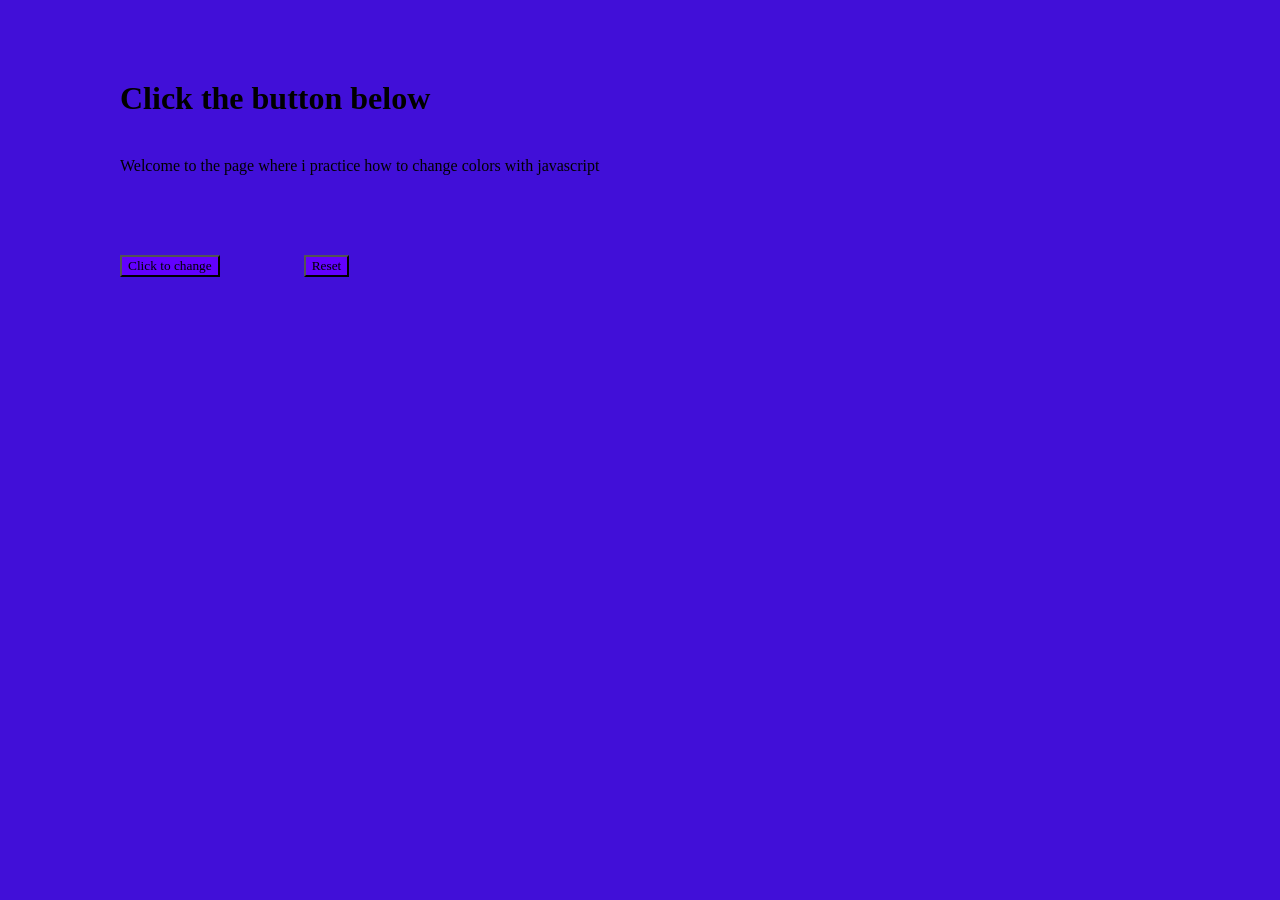
<file: Assignment_1 TheColorChanger/index.html>
<!DOCTYPE html>
<html lang="en">
<head>
  <meta charset="UTF-8">
  <meta name="viewport" content="width=device-width, initial-scale=1.0">
  <link rel="stylesheet" href="style.css">
  <title>The Color Changer</title>
</head>
<body id="body">
  <h1 id="title">Click the button below</h1> 
  <p id="note">Welcome to the page where i practice how to change colors with javascript</p> 
  <button id="colorBtn">Click to change</button>
  <button id="resetBtn">Reset</button>



  <script src="script.js"></script>

</body>
</html>
</file>
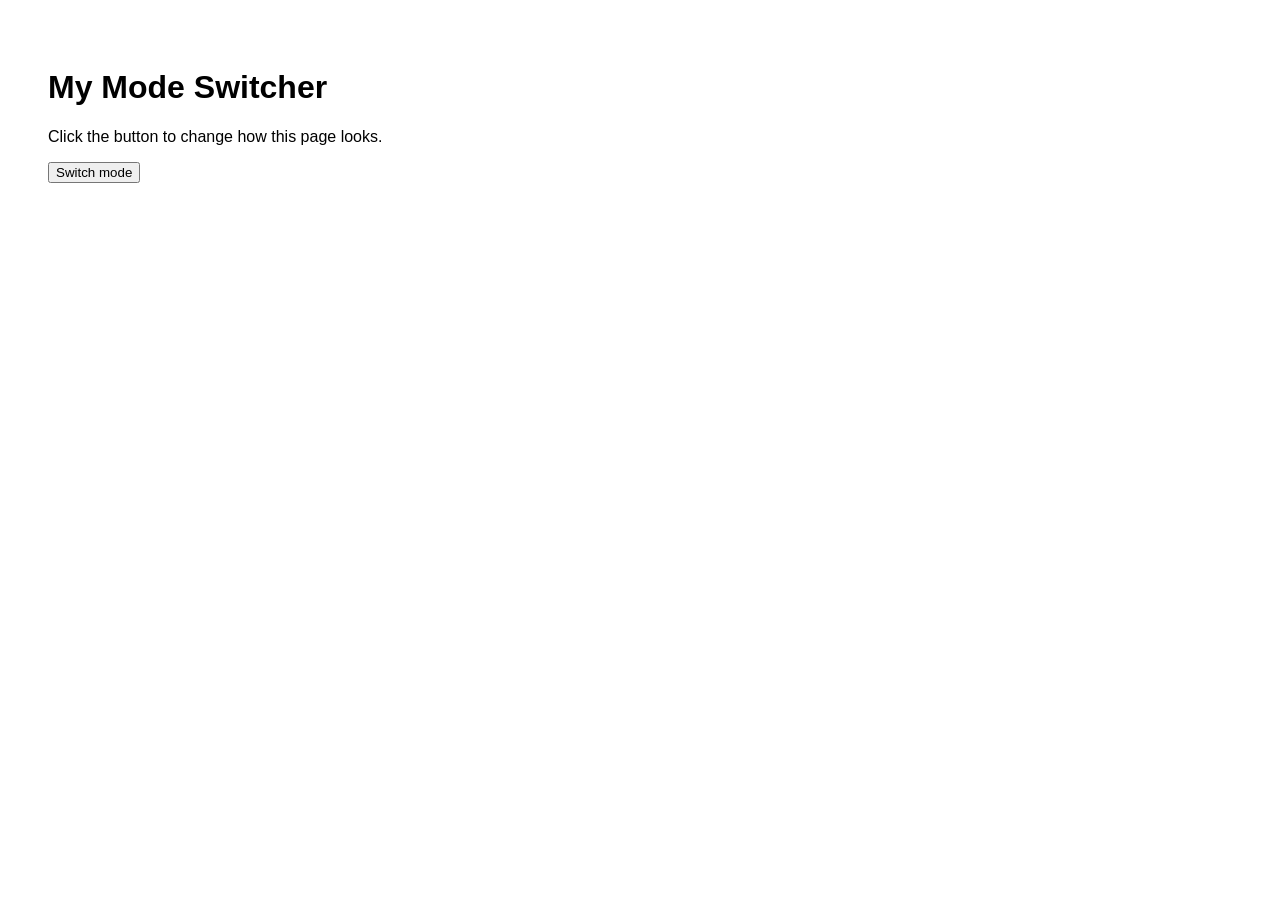
<file: Assignment_2 LightandDarkMode/index.html>
<!DOCTYPE html>
<html lang="en">
<head>
  <meta charset="UTF-8">
  <meta name="viewport" content="width=device-width, initial-scale=1.0">
  <link rel="stylesheet" href="style.css">
  <title>Light and dark mode</title>
</head>
<body id="body">
  <h1 id="title">My Mode Switcher</h1>
  <p id="note">Click the button to change how this page looks.</p>
  <button id="modeBtn">Switch mode</button>





  <script src="script.js"></script>
  
</body>
</html>
</file>
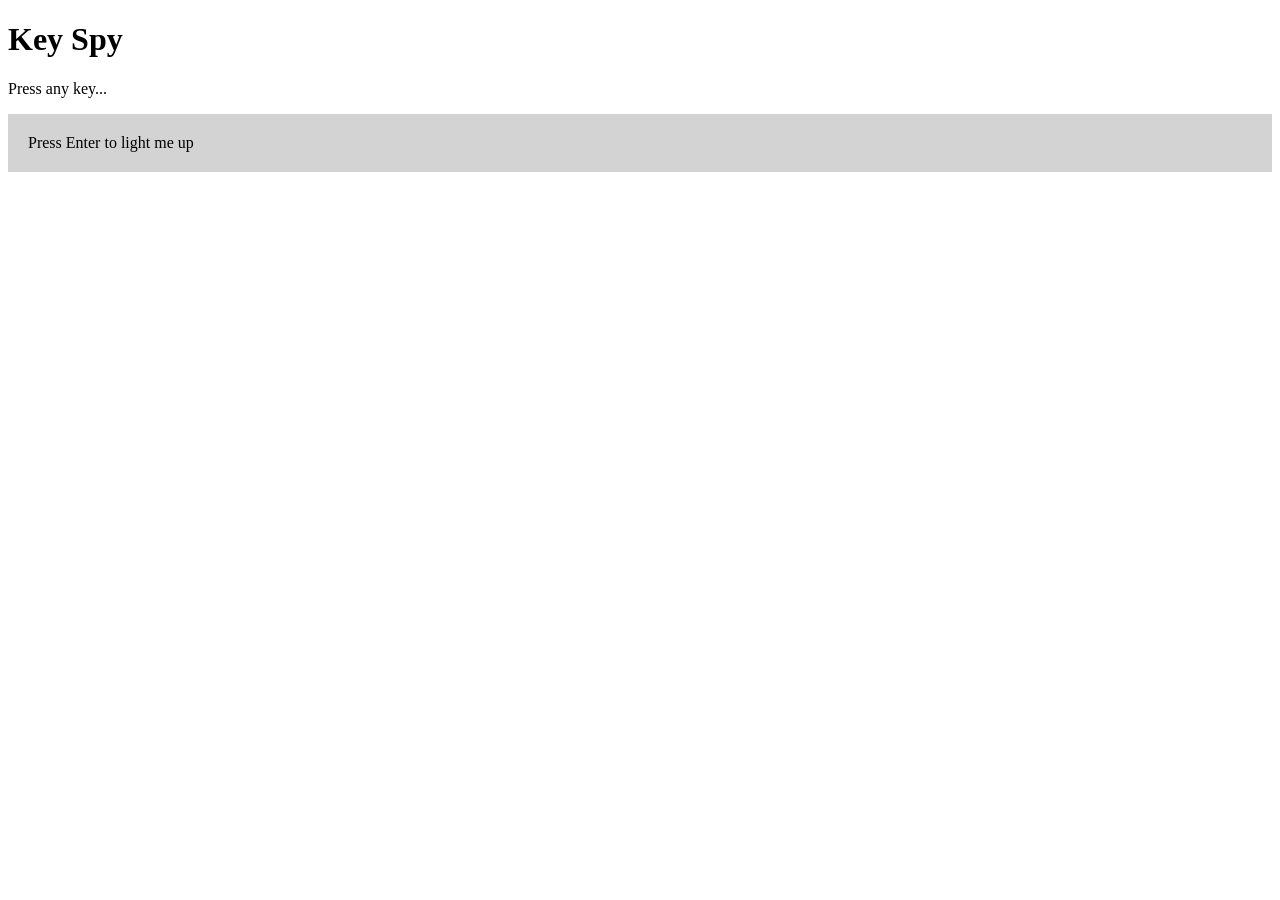
<file: Assignment_4 KeySpy/index.html>
<!DOCTYPE html>
<html lang="en">
<head>
  <meta charset="UTF-8">
  <meta name="viewport" content="width=device-width, initial-scale=1.0">
  <link rel="stylesheet" href="style.css">
  <title>Key spy</title>
</head>
<body>
  <h1>Key Spy</h1>
  <P id="output">Press any key...</P>
  <div id="box">Press Enter to light me up</div>



  <script src="script.js"></script>
</body>
</html>
</file>
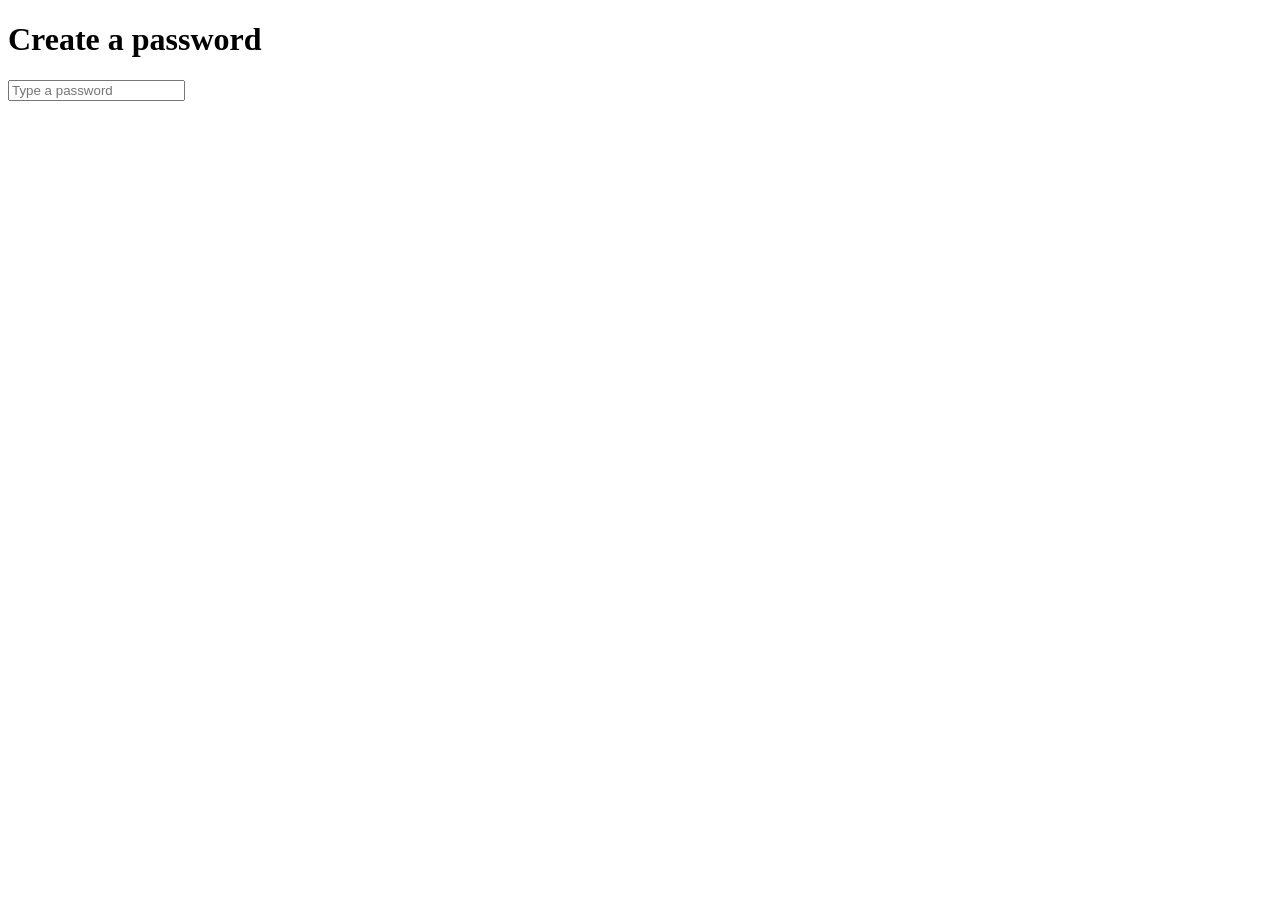
<file: Form-Validation/Task2-The password strength meter/index.html>
<!DOCTYPE html>
<html lang="en">
<head>
  <meta charset="UTF-8">
  <meta name="viewport" content="width=device-width, initial-scale=1.0">
  <title>The password strength meter</title>
</head>
<body>
  <h1>Create a password</h1>
  <input id="password" type="password" placeholder="Type a password">
  <p id="strength"></p>


  <script src="script.js"></script>
</body>
</html>
</file>
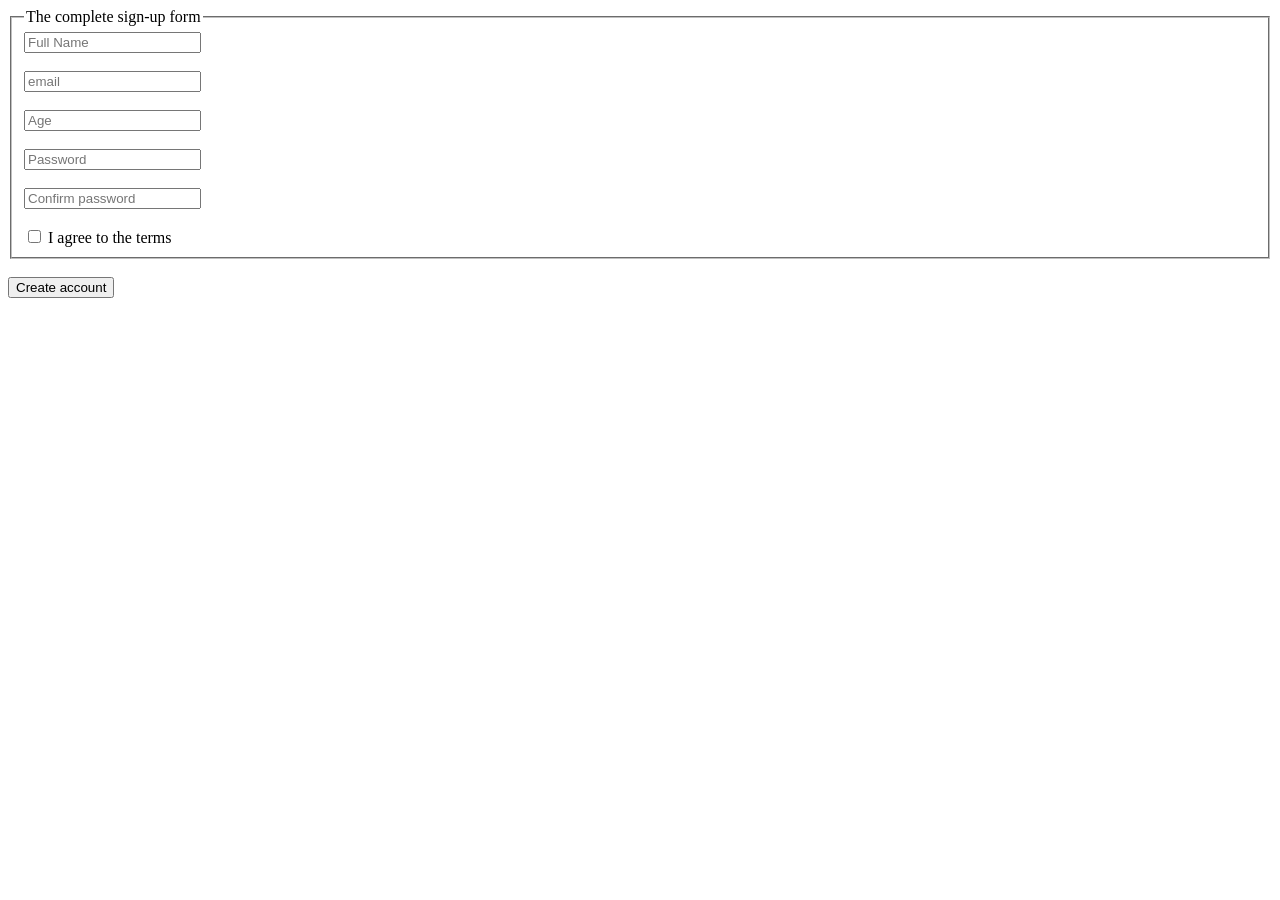
<file: Form-Validation/Task3- The complete sign-up form/index.html>
<!DOCTYPE html>
<html lang="en">
<head>
  <meta charset="UTF-8">
  <meta name="viewport" content="width=device-width, initial-scale=1.0">
  <title>The complete sign-up form</title>
</head>
<body>
  <form id="signUpForm">
    <fieldset>
      <legend>The complete sign-up form</legend>
      <input id="fullName"  placeholder="Full Name"><br><br>
      <input id="email" placeholder="email"><br><br>
      <input id="age" placeholder="Age"><br><br>
      <input id="password" type="password" placeholder="Password"><br><br>
      <input id="confirmPassword" type="password" placeholder="Confirm password"><br><br>
      <label><input id="terms" type="checkbox"> I agree to the terms</label><br>
    </fieldset><br>
    <button type="submit">Create account</button>
  </form>
  <p id="signupMsg"></p>


  <script src="script.js"></script>
</body>
</html>
</file>
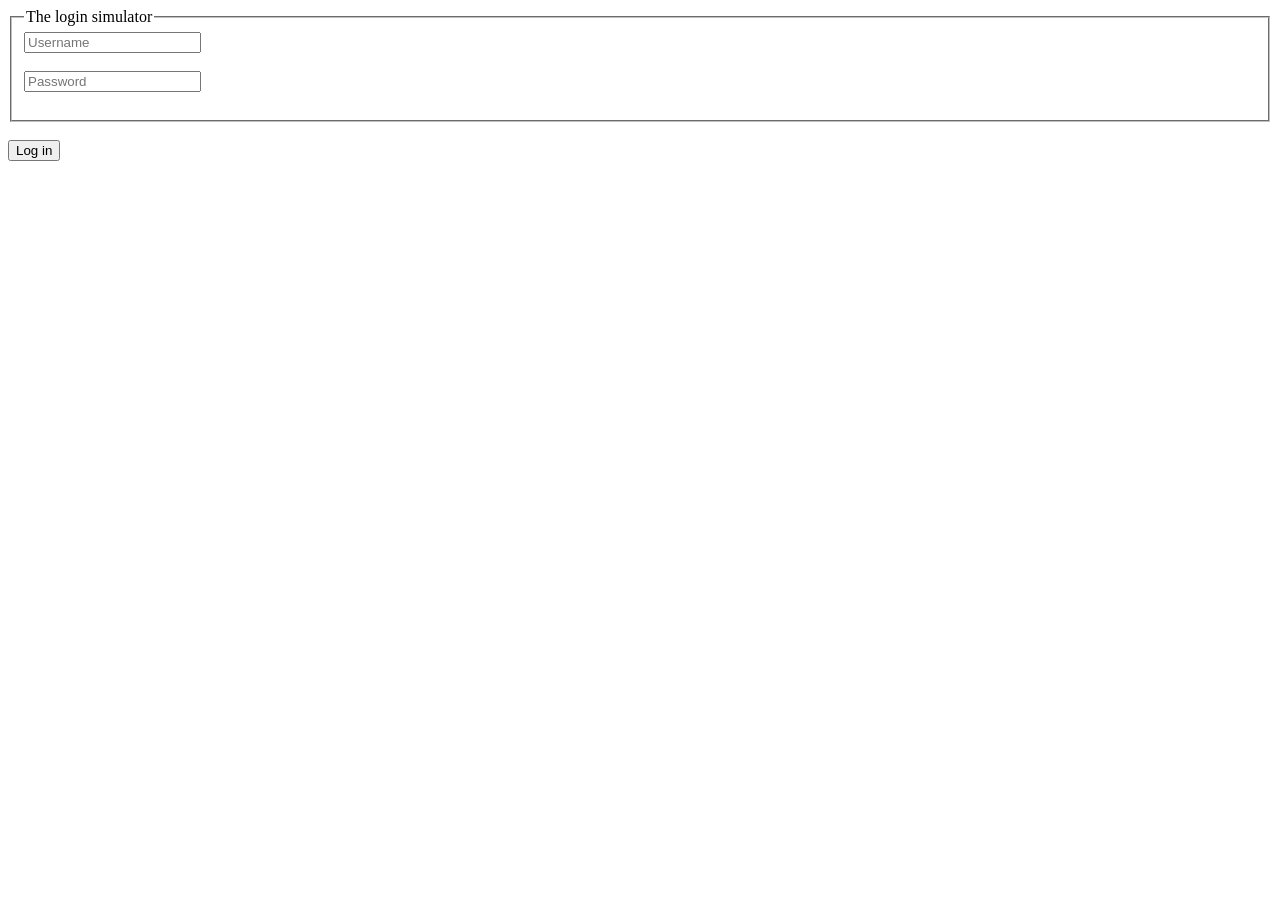
<file: Form-Validation/Task4- The login simulator/index.html>
<!DOCTYPE html>
<html lang="en">
<head>
  <meta charset="UTF-8">
  <meta name="viewport" content="width=device-width, initial-scale=1.0">
  <title>The login simulator</title>
</head>
<body>
  <form id="loginForm">
    <fieldset>
      <legend>The login simulator</legend>
    <input id="loginUsername" placeholder="Username"><br><br>
    <input id="loginPassword" placeholder="Password"><br><br>
    </fieldset><br>
    <button type="submit">Log in</button>
  </form>
  <p id="loginMsg"></p>




  <script src="script.js"></script>
</body>
</html>
</file>
<file: Assignment_1 TheColorChanger/style.css>
*{
  margin: 40px;
  padding: px;
  box-sizing: border-box;
  font-family: Georgia, 'Times New Roman', Times, serif;
  color: black;
  background-color: rgb(65, 15, 216);
}
button{
  background-color: rgb(98, 0, 255);
}
</file>
<file: Assignment_2 LightandDarkMode/style.css>
body{
  background-color: white;
  color: black;
  font-family: sans-serif;
  padding: 40px;
}
body.dark{
  color: white;
  background-color: black;
}
</file>
<file: Assignment_4 KeySpy/style.css>
#box{
  padding: 20px;
  background: lightgray;
  margin-top: 16px;
}
#box.active{
  background: green;
  color: white;
}
</file>
